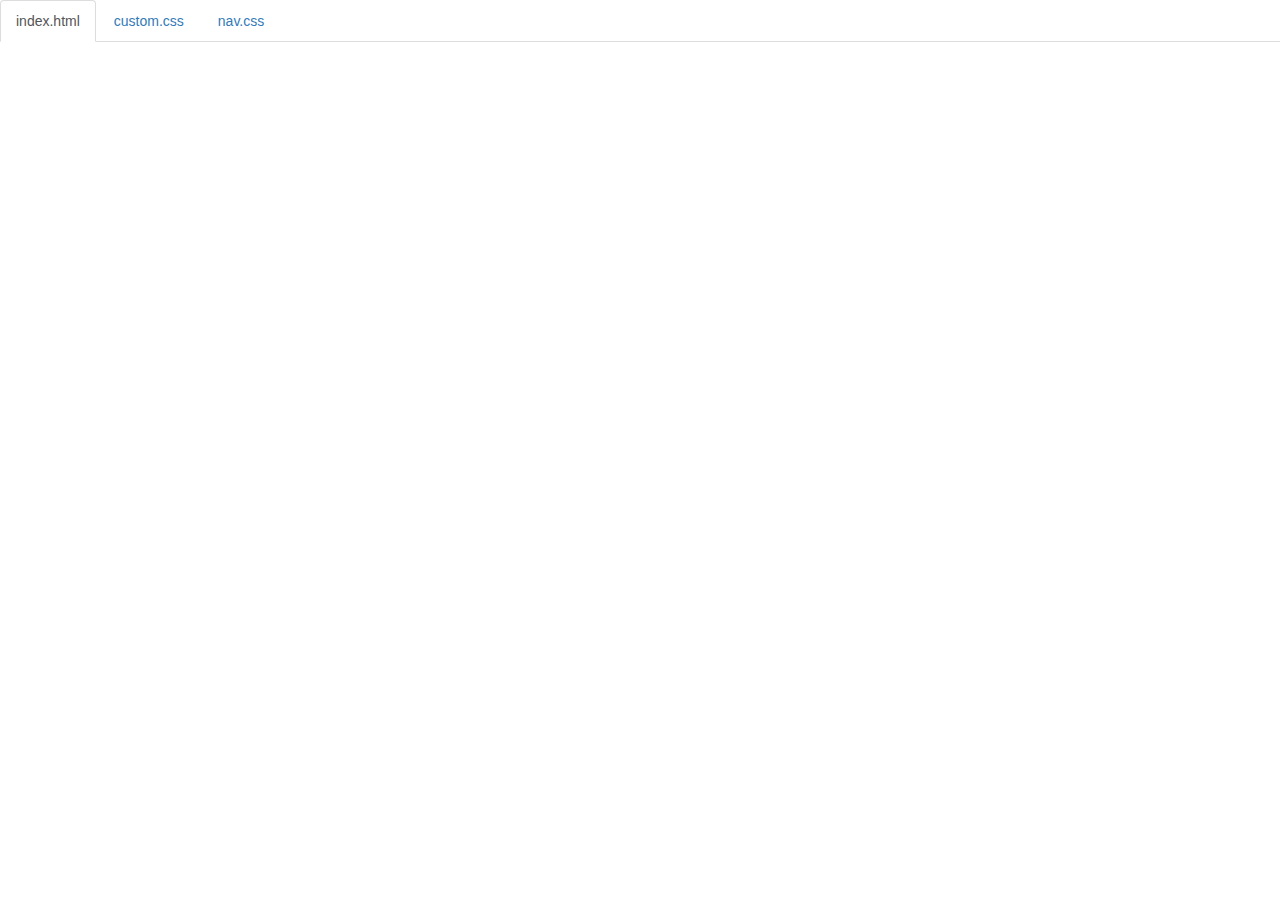
<file: code.html>
<!DOCTYPE html>
<html lang="en">

<head>
    <title>Code</title>
    <meta charset="utf-8">
    <meta name="viewport" content="width=device-width, initial-scale=1">
    <link rel="stylesheet" href="https://maxcdn.bootstrapcdn.com/bootstrap/3.3.6/css/bootstrap.min.css">
    <script src="https://ajax.googleapis.com/ajax/libs/jquery/1.12.0/jquery.min.js"></script>
    <script src="https://maxcdn.bootstrapcdn.com/bootstrap/3.3.6/js/bootstrap.min.js"></script>
    <style>
        body {
            padding-top: 50px;
        }
        .navbar-fixed-top {
            background-color: white;
        }
    </style>
</head>

<body>

    <div class="container-fluid">
        <ul class="nav nav-tabs navbar-fixed-top">
            <li class="active"><a href="#index">index.html</a></li>
            <li><a href="#custom">custom.css</a></li>
            <li><a href="#nav">nav.css</a></li>
        </ul>

<!-- 
URL structure:
https://gist-it.appspot.com/github/OWNERS-USERNAME/REPO-NAME/raw/master/PATH/TO/FILE?footer=0

EXAMPLE: 
https://gist-it.appspot.com/github/SEPproject/shabr/raw/master/index.html?footer=0
-->
        <div class="tab-content">
            <div id="index" class="tab-pane fade in active">
                <script src="https://gist-it.appspot.com/github/kasperg3971/SEPproject/raw/master/index.html?footer=0"></script>
            </div>
            <div id="custom" class="tab-pane fade">
                <script src="https://gist-it.appspot.com/github/kasperg3971/SEPproject/raw/master/index.html?footer=0"></script>
            </div>
            <div id="nav" class="tab-pane fade">
                <script src="https://gist-it.appspot.com/github/kasperg3971/SEPproject/raw/master/index.html?footer=0"></script>
            </div>
        </div>
    </div>

    <script>
        $(document).ready(function() {
            $(".nav-tabs a").click(function() {
                $(this).tab('show');
            });
            $('.nav-tabs a').on('shown.bs.tab', function(event) {
                var x = $(event.target).text(); // active tab
                var y = $(event.relatedTarget).text(); // previous tab
                $(".act span").text(x);
                $(".prev span").text(y);
            });
            
            // custom code font-size (uncomment below to see effect)
             $('pre').css('font-size','16px');
        });
    </script>

</body>

</html>
</file>
